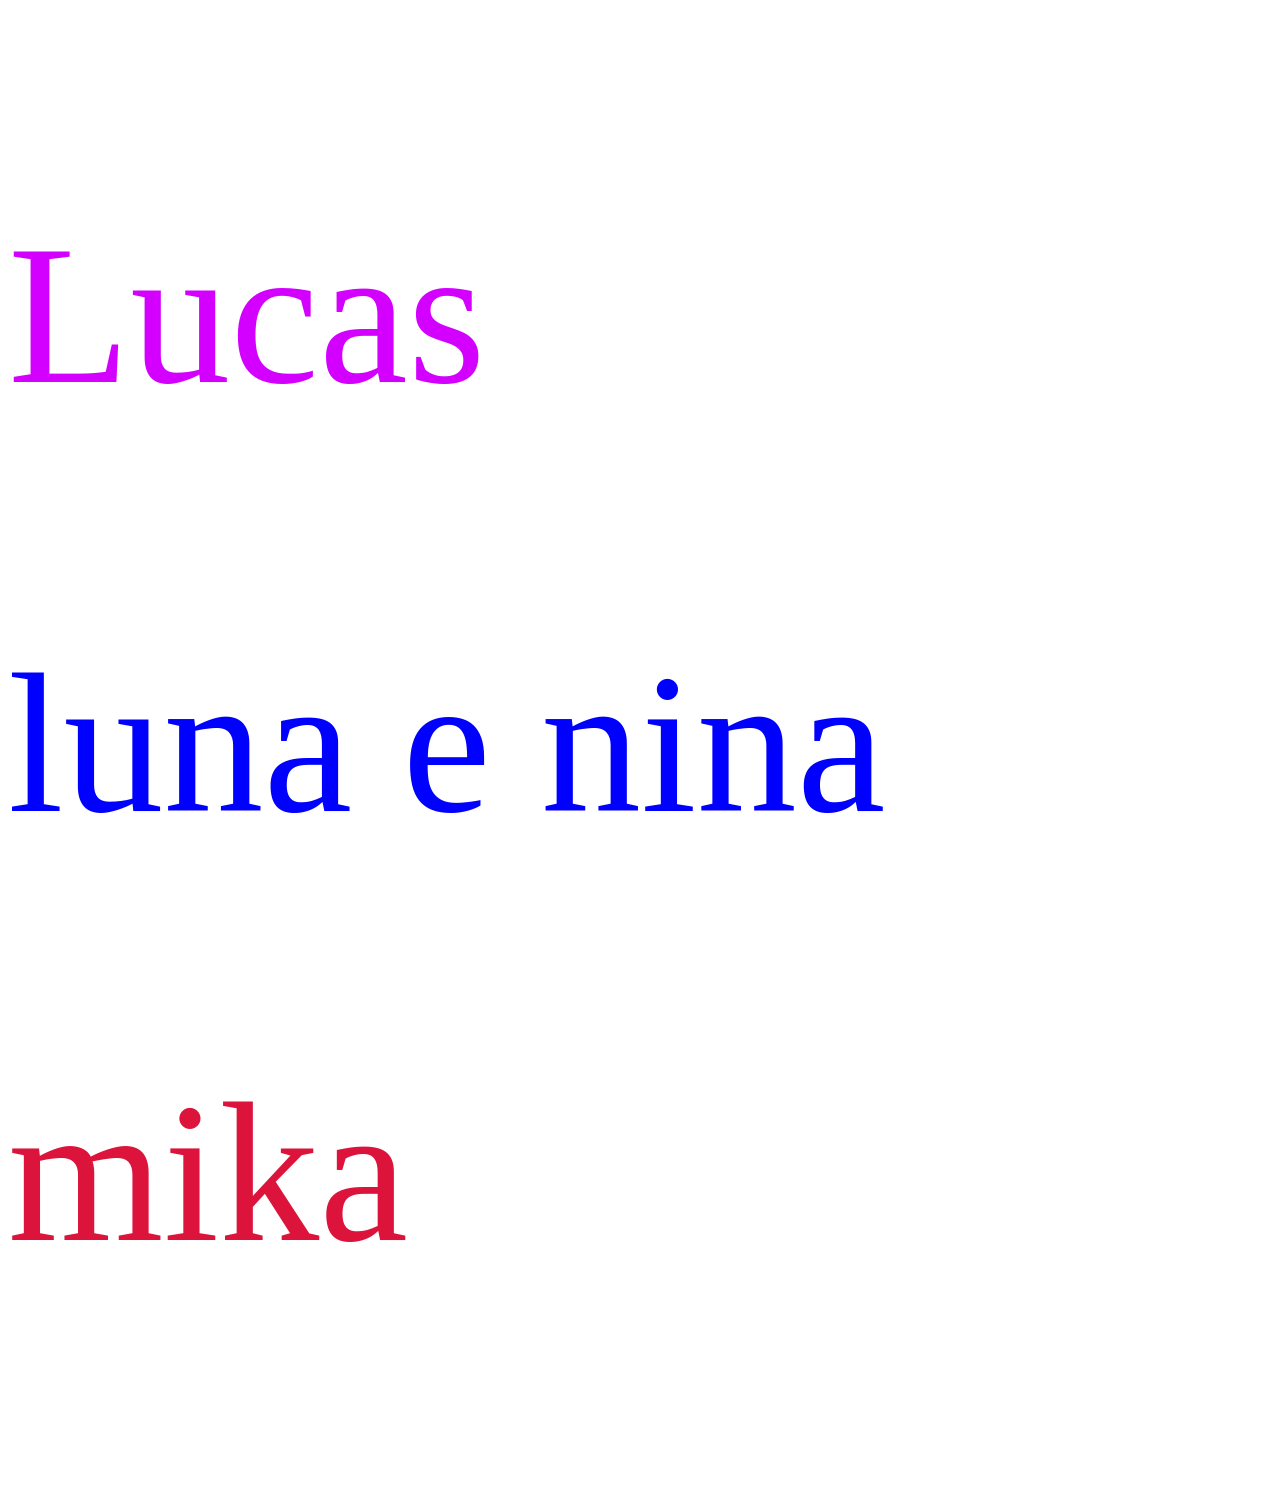
<file: css/aula01/index.html>
<!DOCTYPE html>
<html lang="en">
<head>
    <meta charset="UTF-8">
    <meta name="viewport" content="width=device-width, initial-scale=1.0">
    <title>cascading stylesheet</title>
    <!-- CSS embedded (embutido)-->
<style>
p{
    font-size: 200px;
}

#gato{
  color: crimson;
}

#cachorro{
   color: blue
}
</style>
</head>
<body>
    <!--CSS inline é aqieçe que vai dentro da própria tag--> 
    <p style="color: rgb(212, 0, 255);font-size: 200px ;">Lucas</p>
    <p id="cachorro" >  luna e nina </p>
    <p id="gato">mika </p> </p>
</body>
</html>
</file>
